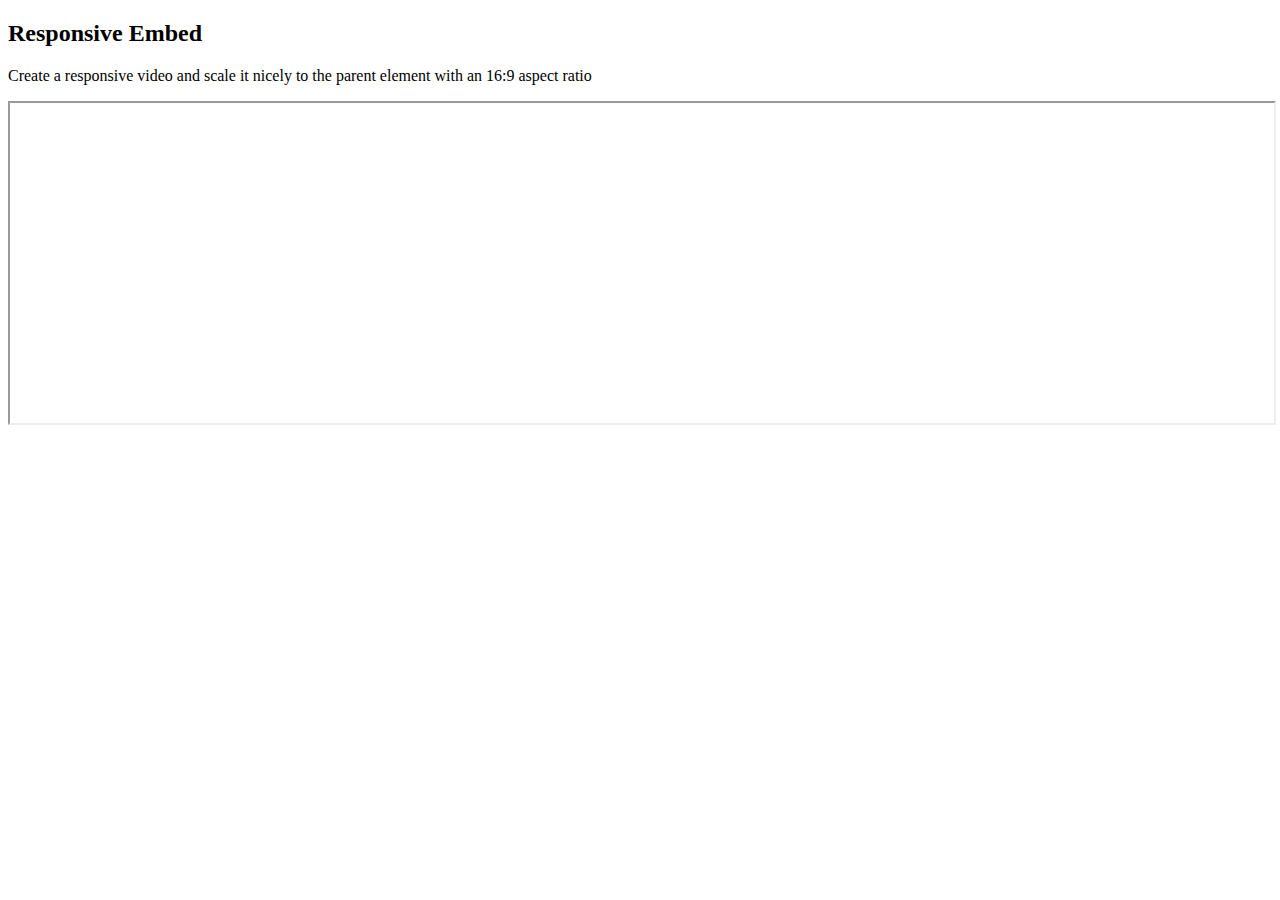
<file: owl.html>
<!doctype html>
<html lang="en">
  <head>
    <!-- Required meta tags -->
    <meta charset="utf-8">
    <meta name="viewport" content="width=device-width, initial-scale=1">

    <!-- Bootstrap CSS -->
    <link href="https://cdn.jsdelivr.net/npm/bootstrap@5.0.2/dist/css/bootstrap.min.css" rel="stylesheet" integrity="sha384-EVSTQN3/azprG1Anm3QDgpJLIm9Nao0Yz1ztcQTwFspd3yD65VohhpuuCOmLASjC" crossorigin="anonymous">

    <title>Hello, world!</title>
  </head>
  <body>

    <div class="container-fluid">
        <h2>Responsive Embed</h2>
        <p>Create a responsive video and scale it nicely to the parent element with an 16:9 aspect ratio</p>
        <div class="embed-responsive embed-responsive-16by9">
          <iframe style="width:100% ;height:20rem;" class="embed-responsive-item" src="https://www.youtube.com/embed/tgbNymZ7vqY"></iframe>
        </div>
      </div>
    

    <!-- Optional JavaScript; choose one of the two! -->

    <!-- Option 1: Bootstrap Bundle with Popper -->
    <script src="https://cdn.jsdelivr.net/npm/bootstrap@5.0.2/dist/js/bootstrap.bundle.min.js" integrity="sha384-MrcW6ZMFYlzcLA8Nl+NtUVF0sA7MsXsP1UyJoMp4YLEuNSfAP+JcXn/tWtIaxVXM" crossorigin="anonymous"></script>

    <!-- Option 2: Separate Popper and Bootstrap JS -->
    <!--
    <script src="https://cdn.jsdelivr.net/npm/@popperjs/core@2.9.2/dist/umd/popper.min.js" integrity="sha384-IQsoLXl5PILFhosVNubq5LC7Qb9DXgDA9i+tQ8Zj3iwWAwPtgFTxbJ8NT4GN1R8p" crossorigin="anonymous"></script>
    <script src="https://cdn.jsdelivr.net/npm/bootstrap@5.0.2/dist/js/bootstrap.min.js" integrity="sha384-cVKIPhGWiC2Al4u+LWgxfKTRIcfu0JTxR+EQDz/bgldoEyl4H0zUF0QKbrJ0EcQF" crossorigin="anonymous"></script>
    -->
  </body>
</html>
</file>
